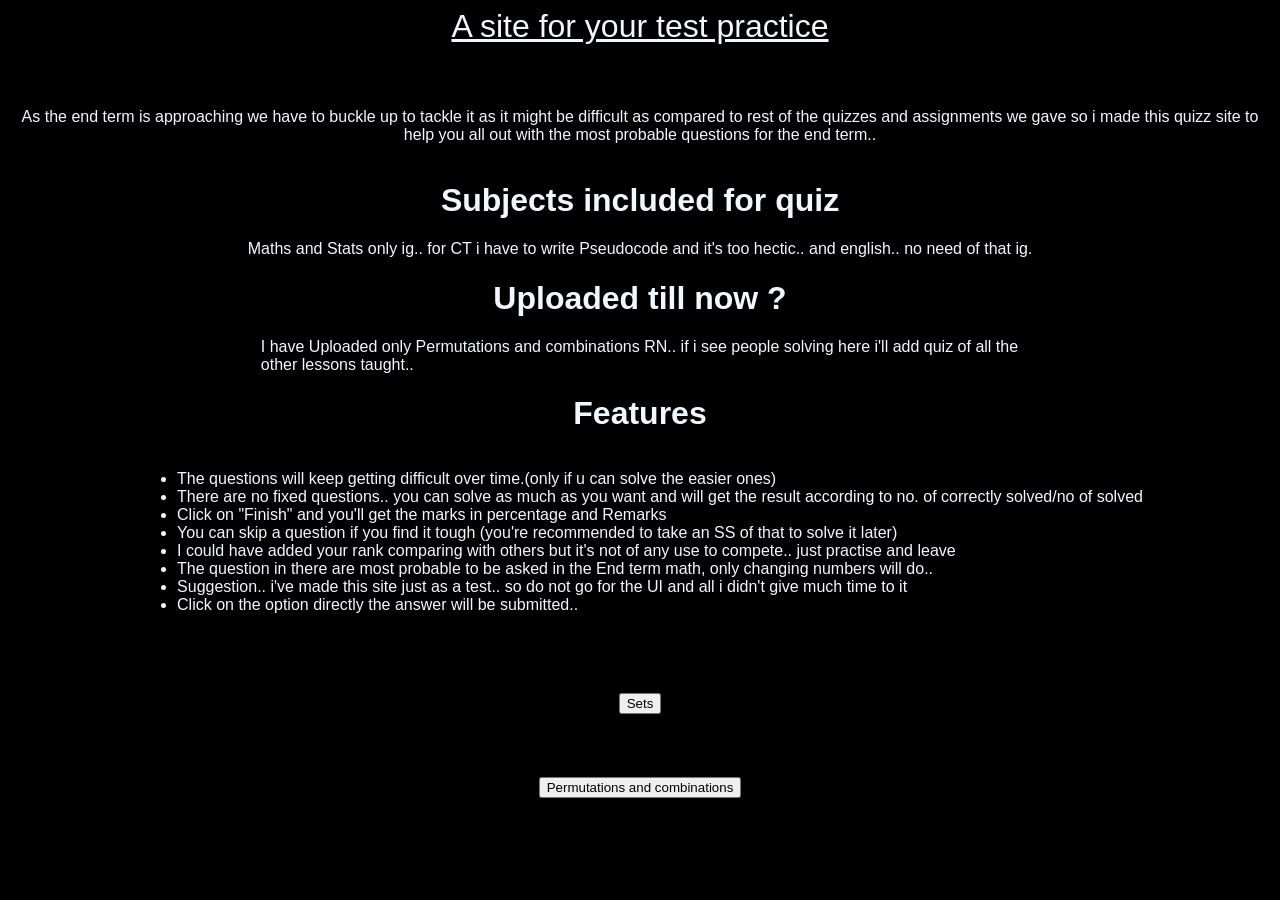
<file: index.html>
<!DOCTYPE html>
<html lang="en">

<head>
    
<script async src="https://www.googletagmanager.com/gtag/js?id=G-TCJ8ZSVF9B"></script>
<script>
    window.dataLayer = window.dataLayer || [];
    function gtag() { dataLayer.push(arguments); }
    gtag('js', new Date());

    gtag('config', 'G-TCJ8ZSVF9B');
</script>
    <meta charset="UTF-8">
    <meta name="viewport" content="width=device-width, initial-scale=1.0">
    <link rel="stylesheet" href="ind.css">
    <title>Document</title>
</head>

<body>
    <div class="container">
        <div class="head">
            <span id="text">
                <u> A site for your test practice
                </u>
            </span>
        </div>
        <div class="warn">
            <p id="pin">As the end term is approaching we have to buckle up to tackle it as it might be difficult
                as compared to
                rest of the quizzes and assignments we gave so i made this quizz site to help you all out with the most
                probable questions for the end term..</p>
        </div>
        <div class="what">
            <span id="ques">
                <h1> Subjects included for quiz
                </h1>
                <span id="MS">Maths and Stats only ig.. for CT i have to write Pseudocode and it's too hectic.. and
                    english.. no need of that ig.
                </span>
                <h1> Uploaded till now ?
                </h1>
                <span id="tubs">I have Uploaded only Permutations and combinations RN.. if i see people solving here
                    i'll add
                    quiz of
                    all the other lessons taught..</span>
                <h1> Features
                </h1>
                <ul>
                    <li>The questions will keep getting difficult over time.(only if u can solve the easier ones)</li>
                    <li>There are no fixed questions.. you can solve as much as you want and will get the result
                        according to no. of correctly solved/no of solved</li>
                    <li>Click on "Finish" and you'll get the marks in percentage and Remarks</li>
                    <li>You can skip a question if you find it tough (you're recommended to take an SS of that to solve
                        it later)</li>
                    <li>I could have added your rank comparing with others but it's not of any use to
                        compete..
                        just
                        practise and
                        leave</li>
                    <li>The question in there are most probable to be asked in the End term math, only changing numbers
                        will do..</li>
                    <li>Suggestion.. i've made this site just as a test.. so do not go for the UI and all i didn't give
                        much time to it</li>
                    <li>Click on the option directly the answer will be submitted..</li>
                </ul>
            </span>
        </div>
    </div>
    <div class="button"> <button type="button" class="same" id="Sets">Sets</button>
    </div>
    <div class="button"> <button type="button" class="same" id="PnC">Permutations and combinations</button>
    </div>
</body>
<script>
    let buttons = document.getElementById("Sets")
    buttons.addEventListener("click", function () {
        window.location.href = "Sets.html"
    })
    let button = document.getElementById("PnC")
    button.addEventListener("click", function () {
        window.location.href = "quiz.html"
    })
</script>

</html>
</file>
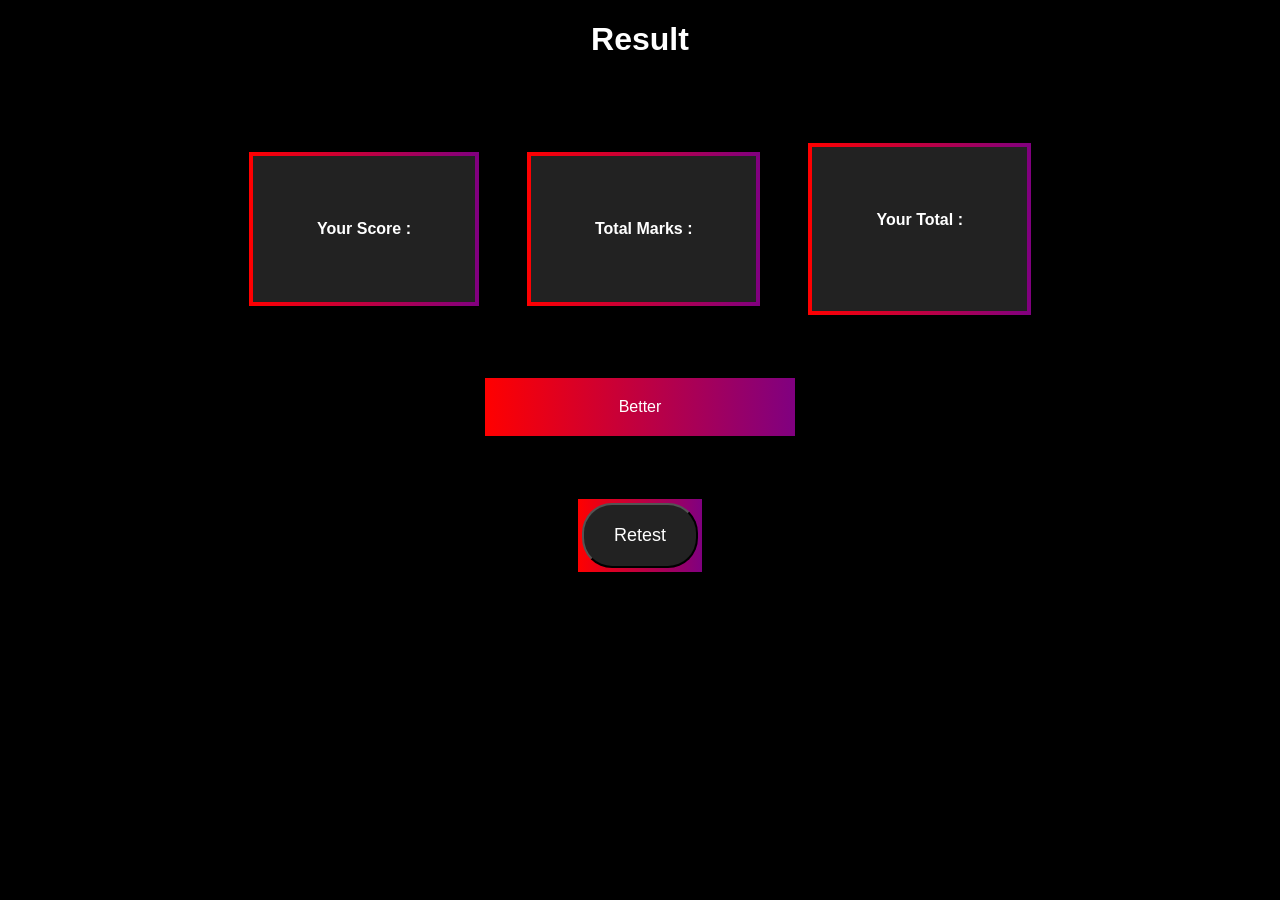
<file: resu.html>
<!DOCTYPE html>
<html lang="en">

<head>
<!-- Google tag (gtag.js) -->
<script async src="https://www.googletagmanager.com/gtag/js?id=G-TCJ8ZSVF9B"></script>
<script>
  window.dataLayer = window.dataLayer || [];
  function gtag(){dataLayer.push(arguments);}
  gtag('js', new Date());

  gtag('config', 'G-TCJ8ZSVF9B');
</script>
    <meta charset="UTF-8">
    <meta name="viewport" content="width=device-width, initial-scale=1.0">
    <link rel="stylesheet" href="new.css">

    <title>Document</title>
</head>

<body>
    <h1 id="result">Result</h1>

    <div class="container">
        <div class="Totals">
            <div class="inner">
                <b> <span id="text">Your Score : </span></b>
                <span id="marks"></span>
            </div>
        </div>
        <div class="Totals">
            <div class="inner">
                <b> <span id="text1">Total Marks : </span></b>
                <span id="total"></span>
            </div>
        </div>
        <div class="Totals">
            <div class="inner">
                <b><span id="text2">
                        Your Total :
                    </span></b>
                <br>
                <br>
                <span id="per"></span>
            </div>
        </div>
    </div>
    <div class="pinks">
        <div class="Totals" id="length">
            <span id="rem">
                Better
            </span>
        </div>
    </div>
    <div class="button">
        <div class="Totals">
            <button type="button" id="reset">Retest</button>
        </div>
    </div>


</body>
<script>
    let scores = document.getElementById("marks")
    let feed = document.getElementById("rem")
    let percent = document.getElementById("per")
    let Total = document.getElementById("total")
    let buts = document.getElementById("reset")
    const retrievedObject = JSON.parse(localStorage.getItem('marks'));
    scores.innerHTML = retrievedObject.score
    Total.innerHTML = retrievedObject.Total
    let results = (retrievedObject.score / retrievedObject.Total) * 100
    percent.innerHTML = `${results.toFixed(2)} %`
    if (results > 80 && Total > 10) {
        feed.innerHTML = "Remarks : Nice work"
    }
    else if (results == 100 && retrievedObject.Total > 10) {
        feed.innerHTML = "Amazing work"
    }
    else if (results < 80 && retrievedObject.Total > 10) {
        feed.innerHTML = "Remarks : Can do better"
    }
    else if (retrievedObject.Total <= 10) {
        feed.innerHTML = "Remarks : Solve atleast 10"
    }
    else {
        feed.innerHTML = "Remarks : Solve "
    }
    buts.addEventListener("click", function () {
        window.location.href = "quiz.html"
    })
</script>

</html>
</file>
<file: ind.css>
body {
    background-color: black;
    color: aliceblue;
}

.head {
    display: flex;
    font-size: xx-large;
    font-family: 'Lucida Sans', 'Lucida Sans Regular', 'Lucida Grande', 'Lucida Sans Unicode', Geneva, Verdana, sans-serif;
    flex-direction: column;
    display: flex;
    justify-content: center;
    align-items: center;
}

.warn {
    display: flex;
    font-family: 'Lucida Sans', 'Lucida Sans Regular', 'Lucida Grande', 'Lucida Sans Unicode', Geneva, Verdana, sans-serif;
    flex-direction: row;
    display: flex;
    text-align: center;
    justify-content: center;
    align-items: center;
}

#pin {
    margin-top: 5%;
    text-align: center;
}

#ques {
    display: flex;
    font-family: 'Lucida Sans', 'Lucida Sans Regular', 'Lucida Grande', 'Lucida Sans Unicode', Geneva, Verdana, sans-serif;
    flex-direction: column;
    justify-content: center;
    align-items: center;
}

@media screen and (max-width: 450px) {
    .head {
        display: flex;
        font-size: x-large;
        font-family: 'Lucida Sans', 'Lucida Sans Regular', 'Lucida Grande', 'Lucida Sans Unicode', Geneva, Verdana, sans-serif;
        flex-direction: column;
        display: flex;

        justify-content: center;
        align-items: center;
    }

    .container {
        font-size: medium;
    }
}

#tubs {
    width: 60%;
}

.button {
    display: flex;
    font-family: 'Lucida Sans', 'Lucida Sans Regular', 'Lucida Grande', 'Lucida Sans Unicode', Geneva, Verdana, sans-serif;
    flex-direction: column;
    justify-content: center;
    align-items: center;
    margin-top: 5%;
}

#button {
    padding: 20px 30px;
}
</file>
<file: new.css>
body {
    color: white;
    background-color: black;
}

.effect2 {
    position: relative;
}

#result {
    font-family: 'Gill Sans', 'Gill Sans MT', Calibri, 'Trebuchet MS', sans-serif;
}

.container {
    display: flex;
    flex-direction: row;
    display: flex;
    gap: 3pc;
    justify-content: center;
    align-items: center;
}

.SUM {
    max-width: 250px;
    padding: 10rem;
    font-family: Arial, Helvetica, sans-serif;
    position: relative;
    background: linear-gradient(to right, red, purple);
    padding: 10px;
    border-width: 50px;
}

.Totals {
    max-width: 250px;
    padding: 10rem;
    font-family: Arial, Helvetica, sans-serif;
    position: relative;
    margin-top: 5%;
    background: linear-gradient(to right, red, purple);
    padding: 4px;
    text-align: center;
}

.inner {
    background: #222;
    color: white;
    padding: 4rem;
}

#result {
    text-align: center;
}

#length {
    padding: 20px 30px;
    width: 100%;
}

.button {
    display: flex;
    display: flex;
    gap: 3pc;
    justify-content: center;
    align-items: center;
}

#rem {
    text-align: center;
}

.pinks {
    display: flex;
    display: flex;
    gap: 3pc;
    justify-content: center;
    align-items: center;
}

@media screen and (max-width: 820px) {
    .container {
        display: flex;
        flex-direction: column;
        display: flex;
        gap: 3pc;
        justify-content: center;
        align-items: center;
    }
}

button {
    background-color: #222;
    padding: 20px 30px;
    color: white;
    font-family: 'Gill Sans', 'Gill Sans MT', Calibri, 'Trebuchet MS', sans-serif;
    font-size: large;
    border-radius: 30px;
}
</file>
